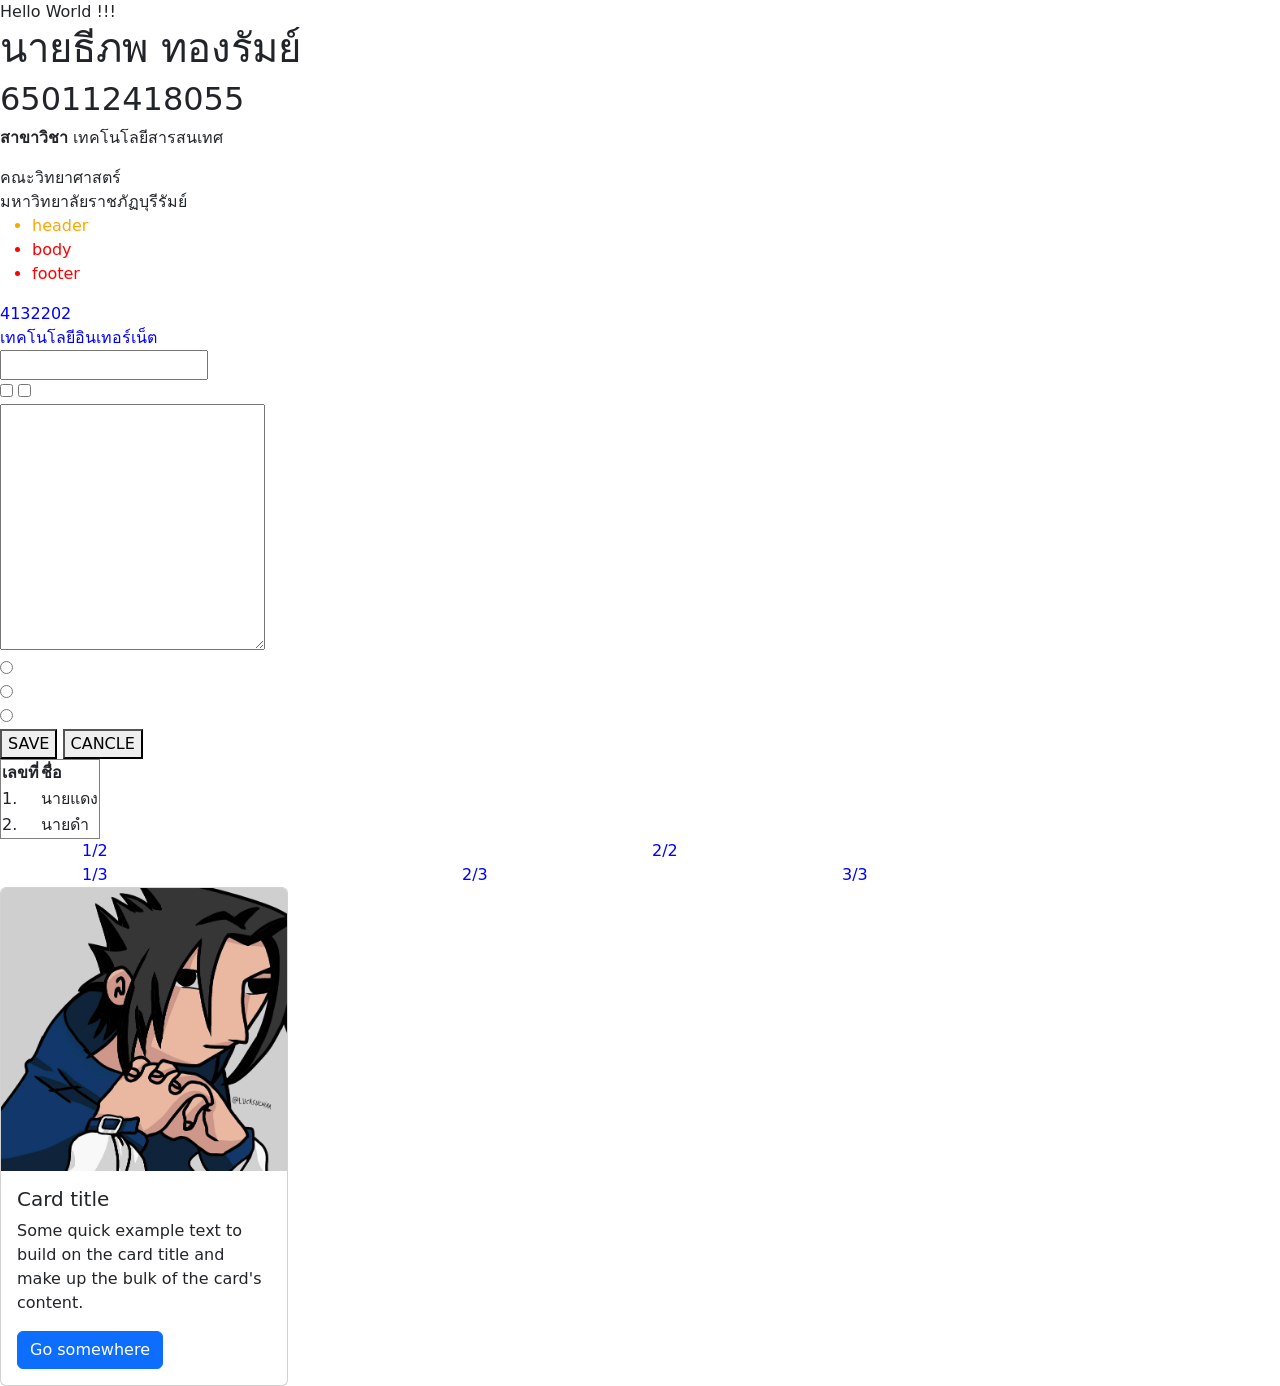
<file: LAB1/index.html>
<!DOCTYPE html>
<html lang="en">
<head>
    <meta charset="UTF-8">
    <meta name="viewport" content="width=device-width, initial-scale=1.0">
    <title>Document</title>

    <link rel="stylesheet" href="https://cdn.jsdelivr.net/npm/bootstrap@5.3.2/dist/css/bootstrap.min.css">
    <link rel="stylesheet" href="custom.css">
</head>
<body>
    Hello World !!!

    <h1>นายธีภพ ทองรัมย์</h1>
    <h2>650112418055</h2>

    <p><strong>สาขาวิชา</strong> เทคโนโลยีสารสนเทศ </p>

    <span>คณะวิทยาศาสตร์ <br> มหาวิทยาลัยราชภัฏบุรีรัมย์ </span>

    <ul>
        <li id="t1">header</li>
        <li class="red">body</li>
        <li class="red">footer</li>
    </ul>

    <div>4132202</div>
    <div>เทคโนโลยีอินเทอร์เน็ต</div>

    <form action="temp.html" method="get">
        <input type="text"><br>
        <input type="checkbox">
        <input type="checkbox"><br>
        <textarea name="" id="" cols="30" rows="10"></textarea><br>
        <input type="radio" name="lab"><br>
        <input type="radio" name="lab"><br>
        <input type="radio" name="lab"><br>
        <button type="submit">SAVE</button>
        <button type="reset">CANCLE</button>
    </form>

    <table border="1">
        <thead>
            <tr>
                <th>เลขที่</th>
                <th>ชื่อ</th>
            </tr>
        </thead>
        <tbody>
            <tr>
                <td>1.</td>
                <td>นายแดง</td>
            </tr>
            <tr>
                <td>2.</td>
                <td>นายดำ</td>
            </tr>
        </tbody>
    </table>
    <div class="container">
        <div class="row">
            <div class="col">1/2</div>
            <div class="col">2/2</div>
        </div>
        <div class="row">
            <div class="col">1/3</div>
            <div class="col">2/3</div>
            <div class="col">3/3</div>
        </div>
    </div>

    <div class="card " style="width: 18rem;">
        <img src="img/112.jpg" class="card-img-top" alt=". . .">
        <div class="card-body">
          <h5 class="card-title">Card title</h5>
          <p class="card-text">Some quick example text to build on the card title and make up the bulk of the card's content.</p>
          <a href="#" class="btn btn-primary">Go somewhere</a>
        </div>
      </div>

    <script src="https://cdn.jsdelivr.net/npm/bootstrap@5.3.2/dist/js/bootstrap.bundle.min.js"></script>
</body>
</html>
</file>
<file: LAB1/custom.css>
div{
    color:blue
}

#t1{
    color: orange;
}

.red{
    color: red;
}
</file>
